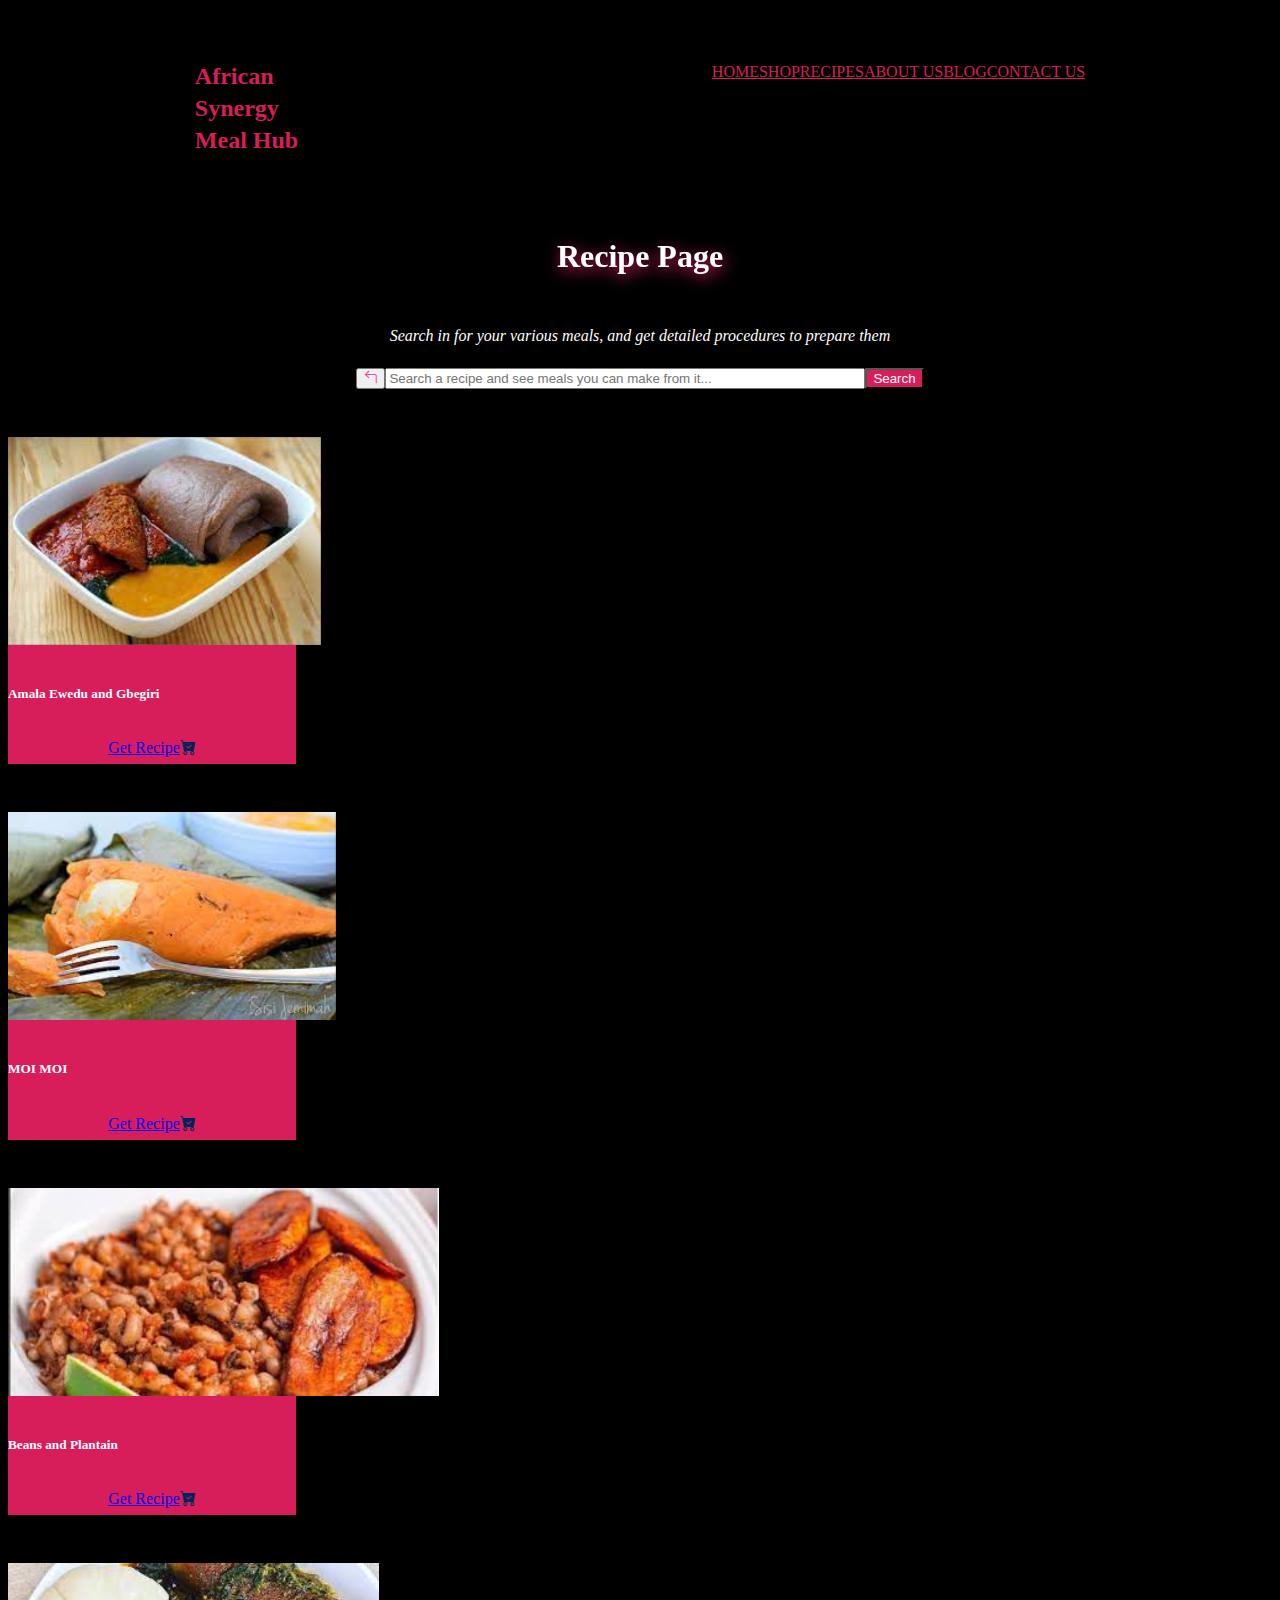
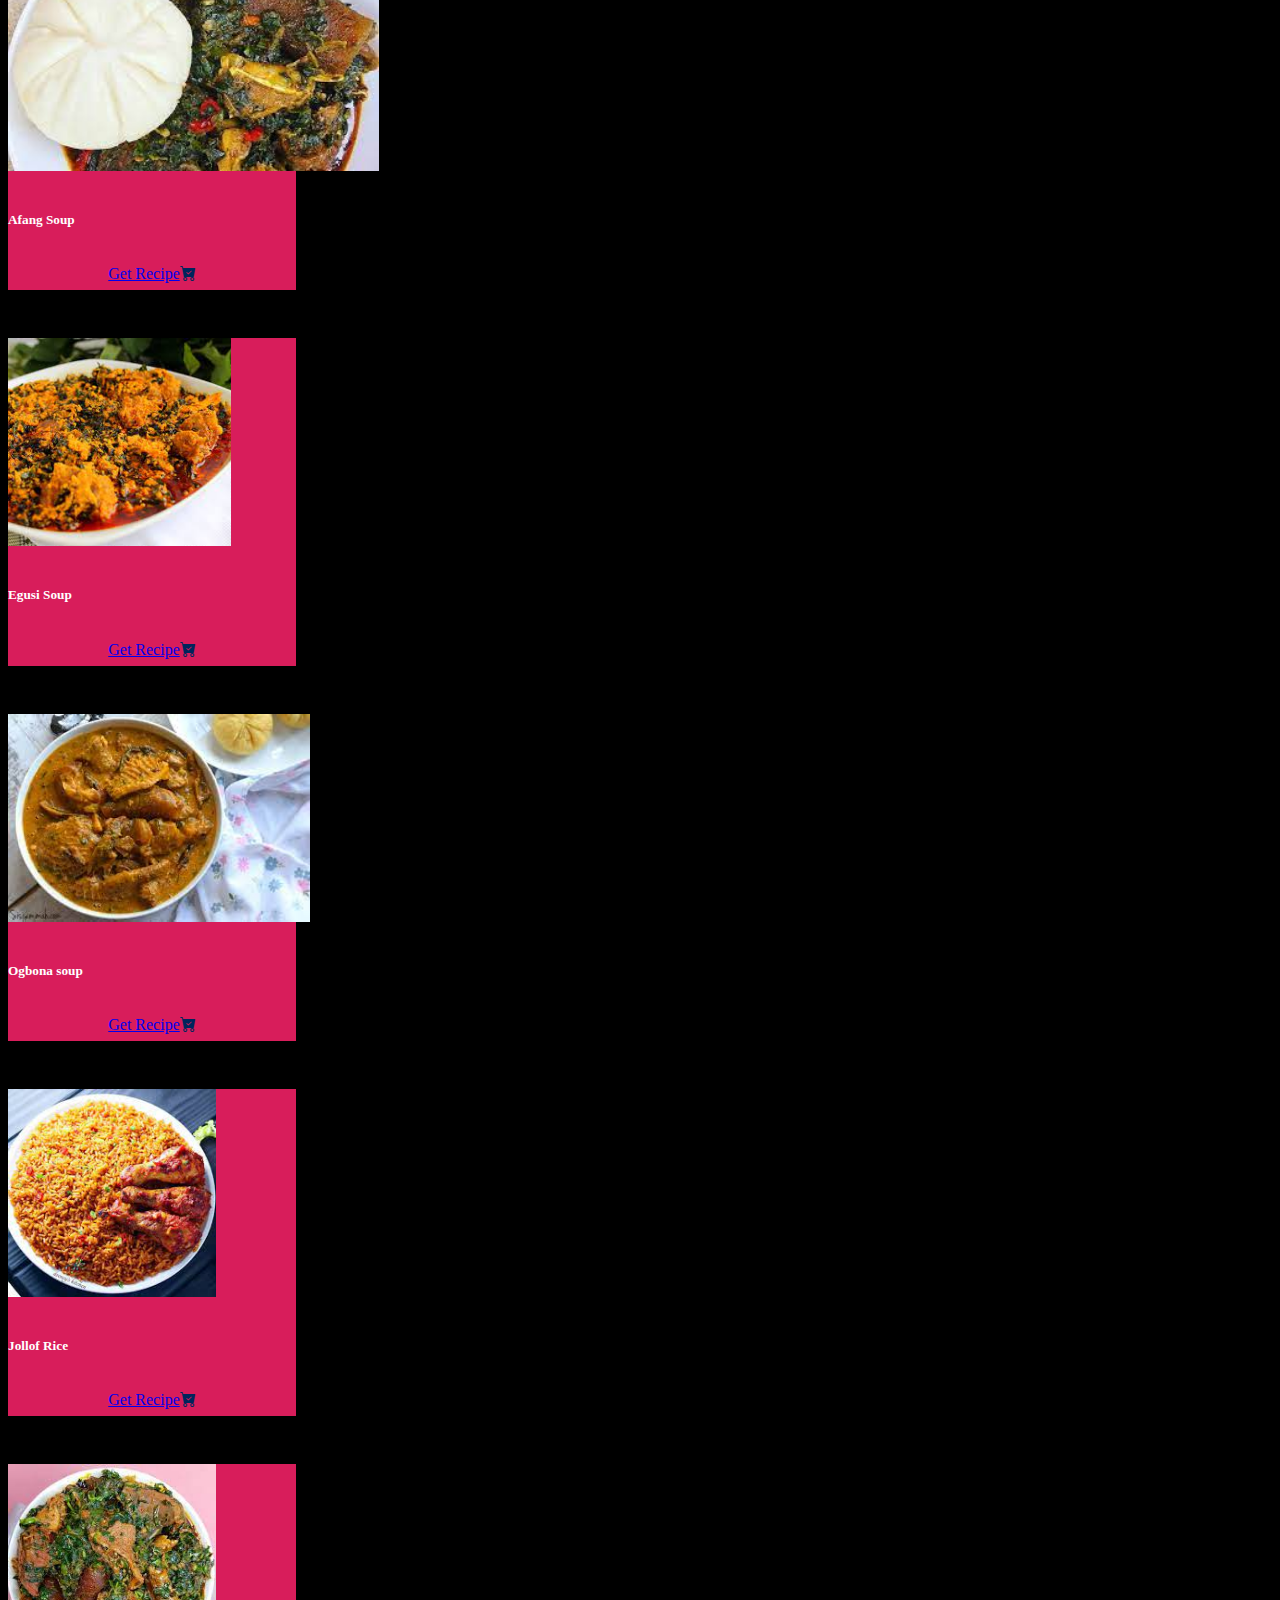
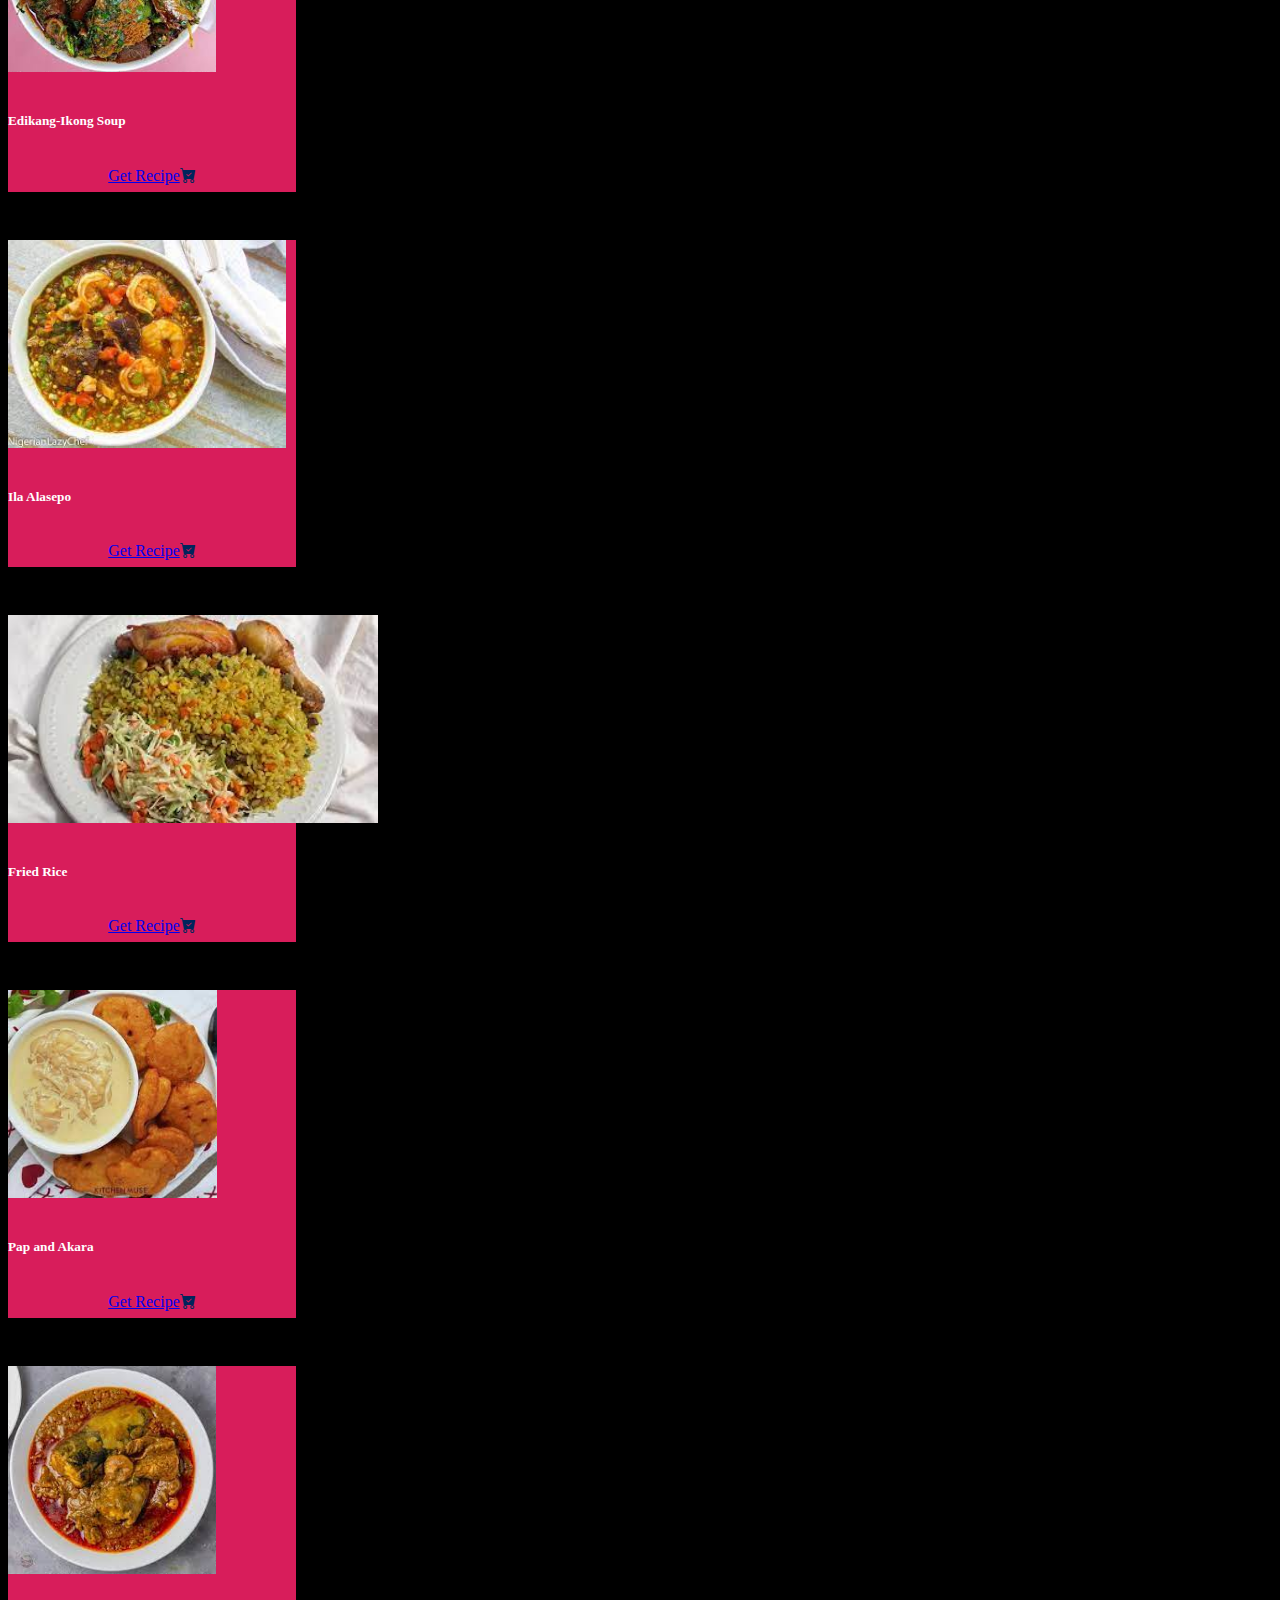
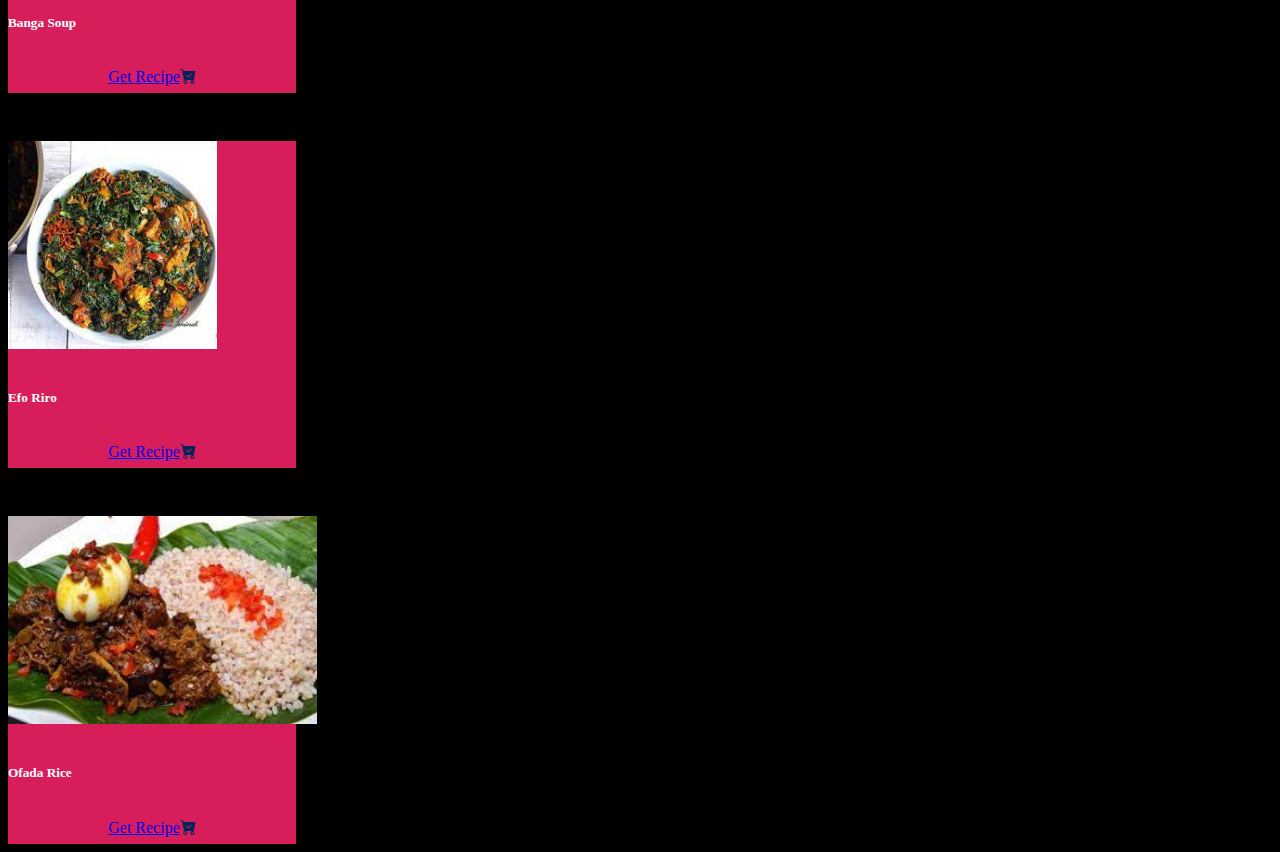
<file: index.html>
<!DOCTYPE html>
<html lang="en">
<head>
    <meta charset="UTF-8">
    <meta http-equiv="X-UA-Compatible" content="IE=edge">
    <meta name="viewport" content="width=device-width, initial-scale=1.0">
    <title>Document</title>
    <link rel="stylesheet" href="https://cdn.jsdelivr.net/npm/bootstrap-icons@1.8.3/font/bootstrap-icons.css">
    <link href="https://cdn.jsdelivr.net/npm/bootstrap@5.0.2/dist/css/bootstrap.min.css" rel="stylesheet" integrity="sha384-EVSTQN3/azprG1Anm3QDgpJLIm9Nao0Yz1ztcQTwFspd3yD65VohhpuuCOmLASjC" crossorigin="anonymous">
    <link rel="stylesheet" href="./recipe.css">
    <script src="https://cdn.jsdelivr.net/npm/bootstrap@5.0.2/dist/js/bootstrap.bundle.min.js" integrity="sha384-MrcW6ZMFYlzcLA8Nl+NtUVF0sA7MsXsP1UyJoMp4YLEuNSfAP+JcXn/tWtIaxVXM" crossorigin="anonymous"></script>
<script defer src="./recipe.js"></script>
</head>
<body>
   <div class="container">
    <nav class="navbar navbar-expand-lg">
      <div class="container-fluid">
       
        <div class="navs" id="navbarNav">
          <h2>African <br> Synergy <br> Meal Hub</h2>
          <ul class="lists">
            
            
            <li class="nav-item items">
              <a class="nav-link " aria-current="page" href="index.html">HOME</a>
            </li>
            <li class="nav-item ">
              <a class="nav-link" href="shop.html">SHOP</a>
            </li>
            <li class="nav-item">
              <a class="nav-link" href="recipe.html">RECIPES</a>
            </li>
            <li class="nav-item">
              <a class="nav-link" href="about.html">ABOUT US</a>
            </li>
            <li class="nav-item">
              <a class="nav-link" href="blog.html">BLOG</a>
            </li>
            <li class="nav-item">
              <a class="nav-link" href="contact.html">CONTACT US</a>
            </li>
            
          </ul>
        </div>
      </div>
    </nav>
    <h1>Recipe Page</h1>
    <p>Search in for your various meals, and get detailed procedures to prepare them</p>
    <form class="d-flex justify-content-center">
      <button class="btn" type="submit" id="btn1" style="color: rgb(238, 41, 156);"><i class="bi bi-arrow-90deg-left"></i></button>
        <input class="form-control me-2" id="textfield" type="search" placeholder="Search a recipe and see meals you can make from it..." aria-label="Search">
        <button class="btn" type="submit" id="btn">Search</button>
      </form>

      
      <div class="container container2">
        <div class="row row-cols-3" id="meal-list"></div>
      </div>
        <div class="container container2">
            <div class="row row-cols-3" id="meal-list1">
              <div class="col"><div class="card" style="width: 18rem;">
                <img src="./images/amala.jpg" class="card-img-top" alt="...">
                <div class="card-body">
                  <h5 class="card-title">Amala Ewedu and Gbegiri</h5>
                
                  <div class="d-flex justify-content-between">
                  <div class="p-2"> <a href="https://www.myactivekitchen.com/gbegiri-abula/" class="btn btn-primary ">Get Recipe</a></div>
                  <div class="p-2"><a href="shopping.html"><i class="bi bi-cart-check-fill" ></i></a></div>
                  </div>
                </div></div></div>
              <div class="col"><div class="card" style="width: 18rem;">
                <img src="./images/moimoi.jpg" class="card-img-top" alt="...">
                <div class="card-body">
                  <h5 class="card-title">MOI MOI</h5>
                 
                  <div class="d-flex justify-content-between">
                  <div class="p-2"> <a href="https://www.myactivekitchen.com/moi-moi-moin-moin/" class="btn btn-primary ">Get Recipe</a></div>
                  <div class="p-2"><a href="shopping.html"><i class="bi bi-cart-check-fill" ></i></a></div>
                  </div>
                </div></div></div>
              <div class="col"><div class="card" style="width: 18rem;">
                <img src="./images/beans.jpg" class="card-img-top" alt="...">
                <div class="card-body">
                  <h5 class="card-title">Beans and Plantain</h5>
                  <div class="d-flex justify-content-between">
                  <div class="p-2"> <a href="https://cookpad.com/ng/recipes/6943190-beans-and-fried-plantain" class="btn btn-primary ">Get Recipe</a></div>
                  <div class="p-2"><a href="shopping.html"><i class="bi bi-cart-check-fill" ></i></a></div>
                  </div>
                </div></div></div>
              <div class="col"><div class="card" style="width: 18rem;">
                <img src="./images/afang.jpg" class="card-img-top" alt="...">
                <div class="card-body">
                  <h5 class="card-title">Afang Soup</h5>
                 
                  <div class="d-flex justify-content-between">
                  <div class="p-2"> <a href="https://www.wikihow.com/Make-Nigerian-Afang-Soup" class="btn btn-primary ">Get Recipe</a></div>
                  <div class="p-2"><a href="shopping.html"><i class="bi bi-cart-check-fill" ></i></a></div>
                  </div>
                </div>
            </div>
            </div>
            <div class="col"><div class="card" style="width: 18rem;">
              <img src="./images/egusi.jpg" class="card-img-top" alt="...">
              <div class="card-body">
                <h5 class="card-title">Egusi Soup</h5>
               
                <div class="d-flex justify-content-between">
                  <div class="p-2"> <a href="https://www.myactivekitchen.com/egusi-soup-recipe/" class="btn btn-primary ">Get Recipe</a></div>
                  <div class="p-2"><a href="shopping.html"><i class="bi bi-cart-check-fill" ></i></a></div>
                  </div>
              </div>
          </div>
          </div>
          <div class="col"><div class="card" style="width: 18rem;">
            <img src="./images/ogbona.jpg" class="card-img-top" alt="...">
            <div class="card-body">
              <h5 class="card-title">Ogbona soup</h5>
             
              <div class="d-flex justify-content-between">
                  <div class="p-2"> <a href="https://cheflolaskitchen.com/ogbono-soup/" class="btn btn-primary ">Get Recipe</a></div>
                  <div class="p-2"><a href="shopping.html"><i class="bi bi-cart-check-fill" ></i></a></div>
                  </div>
            </div>
        </div>
        </div>
        <div class="col"><div class="card" style="width: 18rem;">
          <img src="./images/jollof.jpg" class="card-img-top" alt="...">
          <div class="card-body">
            <h5 class="card-title">Jollof Rice</h5>
           
            <div class="d-flex justify-content-between">
                  <div class="p-2"> <a href="https://cheflolaskitchen.com/jollof-rice/" class="btn btn-primary ">Get Recipe</a></div>
                  <div class="p-2"><a href="shopping.html"><i class="bi bi-cart-check-fill" ></i></a></div>
                  </div>
          </div>
      </div>
      </div>
      <div class="col"><div class="card" style="width: 18rem;">
        <img src="./images/edik.jpg" class="card-img-top" alt="...">
        <div class="card-body">
          <h5 class="card-title">Edikang-Ikong Soup</h5>
         
          <div class="d-flex justify-content-between">
                  <div class="p-2"> <a href="https://afrifoodnetwork.com/recipes/soup-recipes/edikang-ikong/" class="btn btn-primary ">Get Recipe</a></div>
                  <div class="p-2"><a href="shopping.html"><i class="bi bi-cart-check-fill" ></i></a></div>
                  </div>
        </div>
    </div>
    </div>
    <div class="col"><div class="card" style="width: 18rem;">
      <img src="./images/ila.jpg" class="card-img-top" alt="...">
      <div class="card-body">
        <h5 class="card-title">Ila Alasepo</h5>
       
        <div class="d-flex justify-content-between">
                  <div class="p-2"> <a href="https://nigerianfoodies.com/ila-alasepo-okro-soup/" class="btn btn-primary ">Get Recipe</a></div>
                  <div class="p-2"><a href="shopping.html"><i class="bi bi-cart-check-fill" ></i></a></div>
                  </div>
      </div>
  </div>
  </div>
  <div class="col"><div class="card" style="width: 18rem;">
    <img src="./images/fried.jpg" class="card-img-top" alt="...">
    <div class="card-body">
      <h5 class="card-title">Fried Rice</h5>
     
      <div class="d-flex justify-content-between">
                  <div class="p-2"> <a href="https://cheflolaskitchen.com/nigerian-fried-rice-recipe/" class="btn btn-primary ">Get Recipe</a></div>
                  <div class="p-2"><a href="shopping.html"><i class="bi bi-cart-check-fill" ></i></a></div>
                  </div>
    </div>
</div>
</div>
<div class="col"><div class="card" style="width: 18rem;">
  <img src="./images/PAP.jpg" class="card-img-top" alt="...">
  <div class="card-body">
    <h5 class="card-title">Pap and Akara</h5>
   
    <div class="d-flex justify-content-between">
                  <div class="p-2"> <a href="https://cheflolaskitchen.com/akara-acaraje/" class="btn btn-primary ">Get Recipe</a></div>
                  <div class="p-2"><a href="shopping.html"><i class="bi bi-cart-check-fill" ></i></a></div>
                  </div>
  </div>
</div>
</div>
<div class="col"><div class="card" style="width: 18rem;">
  <img src="./images/banga.jpg" class="card-img-top" alt="...">
  <div class="card-body">
    <h5 class="card-title">Banga Soup</h5>
   
    <div class="d-flex justify-content-between">
                  <div class="p-2"> <a href="https://cheflolaskitchen.com/banga-soup/" class="btn btn-primary ">Get Recipe</a></div>
                  <div class="p-2"><a href="shopping.html"><i class="bi bi-cart-check-fill" ></i></a></div>
                  </div>
  </div>
</div>
</div>

<div class="col"><div class="card" style="width: 18rem;">
  <img src="./images/efo.jpg" class="card-img-top" alt="...">
  <div class="card-body">
    <h5 class="card-title">Efo Riro</h5>
   
    <div class="d-flex justify-content-between">
                  <div class="p-2"> <a href="https://allnigerianfoods.com/efo-riro-soup" class="btn btn-primary ">Get Recipe</a></div>
                  <div class="p-2"><a href="shopping.html"><i class="bi bi-cart-check-fill" ></i></a></div>
                  </div>
  </div>
</div>
</div>
<div class="col"><div class="card" style="width: 18rem;">
  <img src="./images/ofadsa.jpg" class="card-img-top" alt="...">
  <div class="card-body">
    <h5 class="card-title">Ofada Rice</h5>
   
    <div class="d-flex justify-content-between">
                  <div class="p-2"> <a href="https://www.myactivekitchen.com/ofada-stew-recipe/" class="btn btn-primary ">Get Recipe</a></div>
                  <div class="p-2"><a href="shopping.html"><i class="bi bi-cart-check-fill" ></i></a></div>
                  </div>
  </div>
</div>
</div>
          </div>
      </div>
      <div id="container3" ></div>
   </div>
</body>
</html>
</file>
<file: recipe.css>
@import url("https://cdn.jsdelivr.net/npm/bootstrap-icons@1.8.3/font/bootstrap-icons.css");
body{
    background-color: black;
    line-height: 2rem;
    color: white;
}
li > a.nav-link{
    color: rgb(216, 29, 91);  
}
li > a.nav-link:hover{
    color: pink;
}
h2{
    color: rgb(216, 29, 91);
    padding-top: 2rem;   
}

.lists{
    padding-top: 2rem;
    display: flex;
    justify-content: end;
}
.navs{
    display: flex;
    justify-content: space-around;
}
li{
    list-style-type: none;
}
h1{
    margin-top: 4rem;
    color: white;
    text-align: center;
    filter: drop-shadow(2px 4px 8px rgb(216, 29, 91));
}
p{
    text-align: center;
    font-style: italic;
    font-size: 1rem;
    margin-top: 3rem;
}
#btn{
    background-color: rgb(216, 29, 91);
    color: white;
}
#btn:hover{
    background-color: pink;
}
.d-flex{
    display: flex;
    justify-content: center;
    align-items: center;
    margin-left: auto;
    margin-right: auto;
}
.form-control{
    width:30rem;
}
.unavailable{
    color: white;
    font-size: 1.5rem;
    text-align: center;
}
.col{
    padding-top: 3rem;
    color: white;
}
.card{
    background-color: rgb(216, 29, 91);

}
.bi-cart-check-fill{
    color: rgb(0, 37, 92);
   
}
.new{
    position: relative;
    bottom: 84rem;
    left: 6rem;
    padding: 2rem;
    width: 60rem;
    background-color: rgb(216, 29, 91);
}
.card-img-top{
    height: 13rem;
}
@media only screen and (max-width: 1000px) {
    li > a.nav-link{
        color: rgb(216, 29, 91);  
    }
    li > a.nav-link:hover{
        color: pink;
    }
    h2{
        color: rgb(216, 29, 91);   
        margin-left: -3.6rem;
    }
    
    .row{
        display: grid;
        grid-template-columns: repeat(2, 1fr);
    }
    .new{
        position: relative;
        bottom: 120rem;
        left: 6rem;
        padding: 2rem;
        width: 40rem;
        background-color: rgb(216, 29, 91);
    }
}

@media only screen and (max-width: 600px) {
    li > a.nav-link{
        color: rgb(216, 29, 91);  
    }
    li > a.nav-link:hover{
        color: pink;
    }
    h2{
        color: rgb(216, 29, 91);  
        margin-left: -1rem; 
    }
    
    .row{
        display: grid;
        grid-template-columns: 1fr;
    }
    .navs{
        display: block;
    }
    .lists{
        margin-left: -1rem;
        padding-left:0 ;
    }
    .new{
        position: relative;
        bottom: 200rem;
        left: 0;
        padding: 2rem;
        width: 20rem;
        background-color: rgb(216, 29, 91);
    } 
}
</file>
